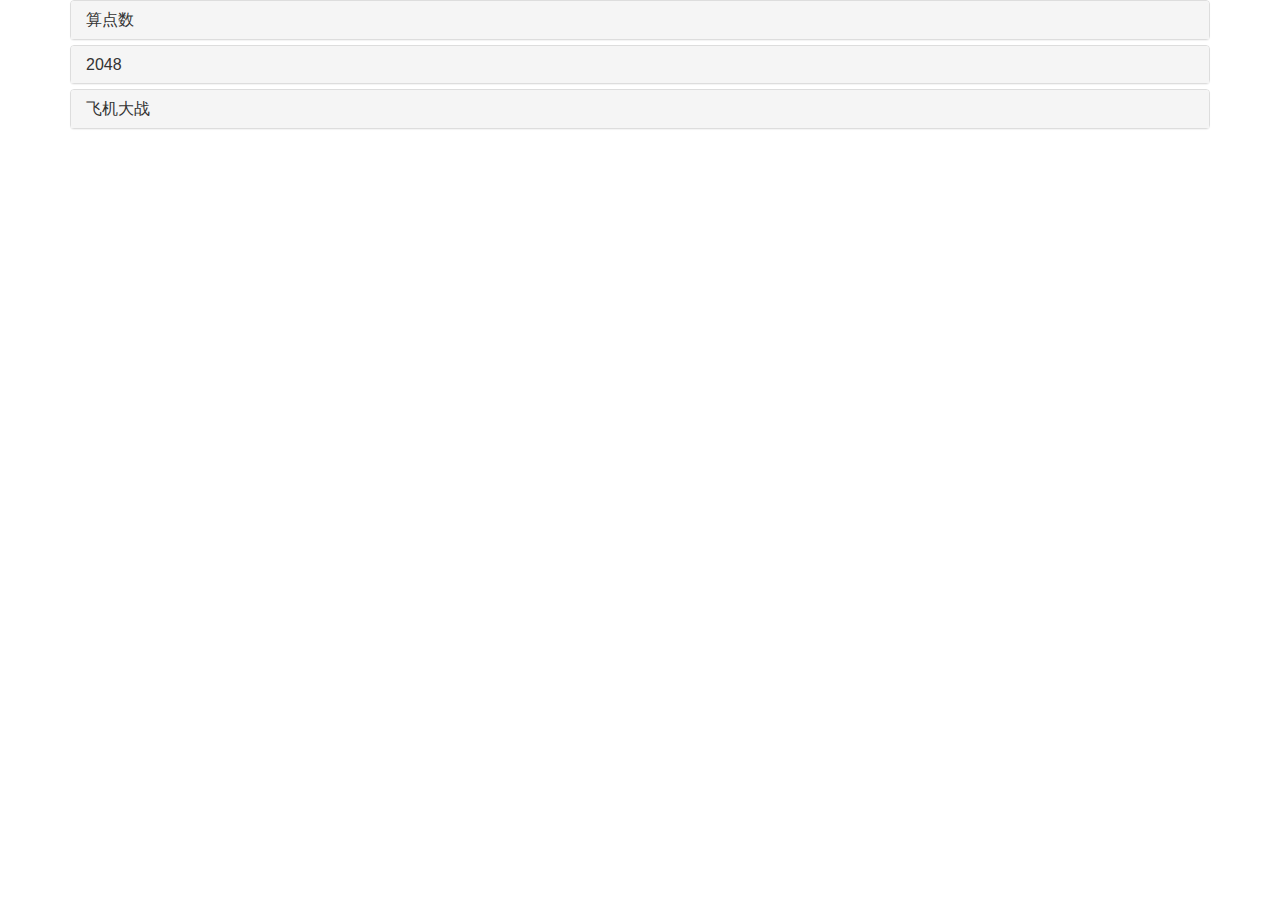
<file: index.html>
<!DOCTYPE html>
<html>
<head lang="en">
  <meta charset="UTF-8">
  <meta name="viewport" content="width=device-width,initial-scale=1,user-scalable=no"/>
  <title>游戏集合</title>
  <link rel="stylesheet" href="css/bootstrap.css"/>
</head>
<body ng-app="myGames">
  <div class="container">
    <div ng-view></div>
  </div>
  <script src="js/jquery-1.11.1.js"></script>
  <script src="js/bootstrap.js"></script>
  <script src="js/angular.js"></script>
  <script src="js/angular-route.js"></script>
  <script src="js/angular-animate.js"></script>
  <script src="app/base.js"></script>
  <script src="app/myCtrl.js"></script>
</body>
</html>
</file>
